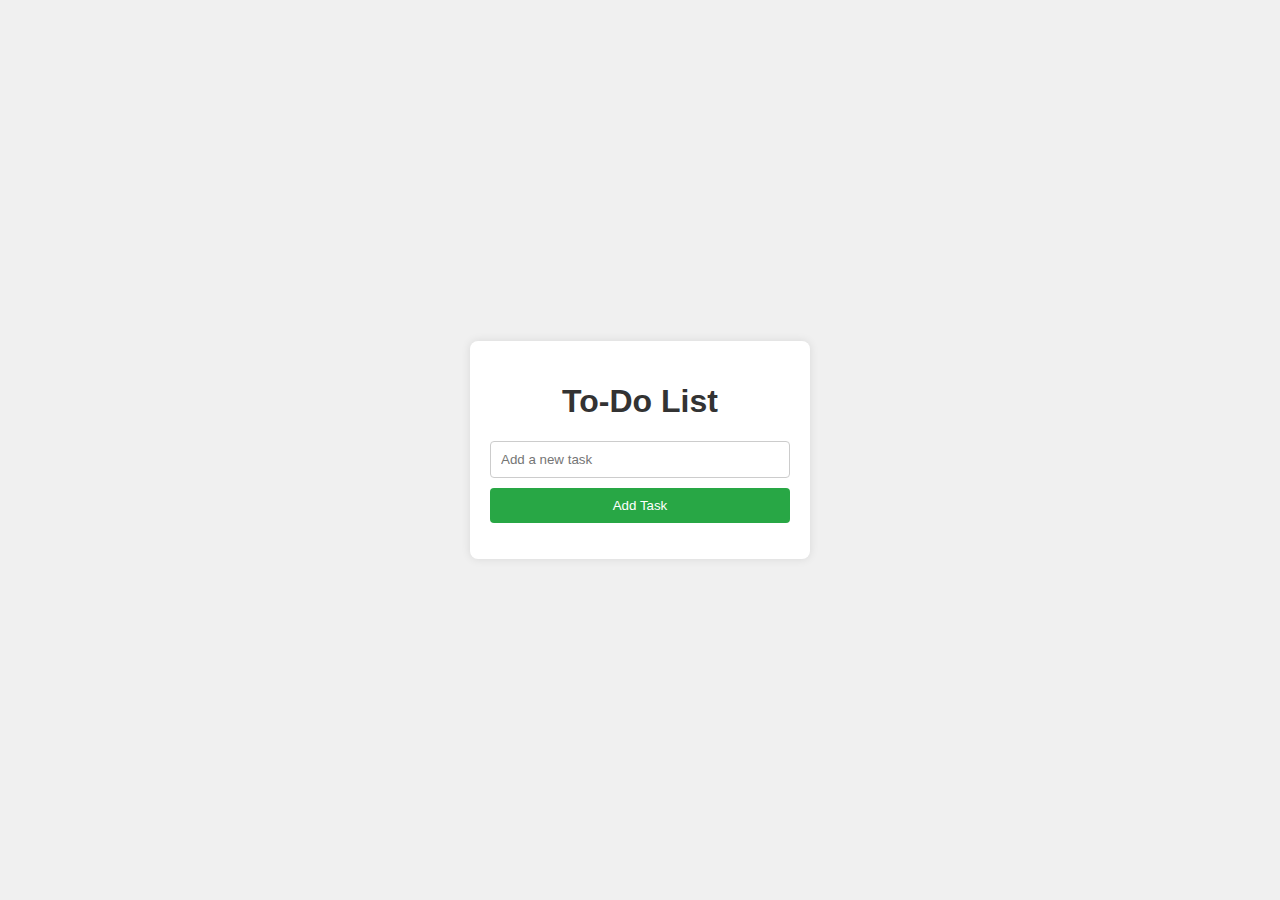
<file: 4 . Create a simple to-do list using JavaScript and the DOM./index.html>
<!DOCTYPE html>
<html lang="en">
<head>
    <meta charset="UTF-8">
    <meta name="viewport" content="width=device-width, initial-scale=1.0">
    <title>To-Do List</title>
    <link rel="stylesheet" href="styles.css">
</head>
<body>
    <div class="container">
        <h1>To-Do List</h1>
        <input type="text" id="taskInput" placeholder="Add a new task" aria-label="New task">
        <button id="addTaskBtn">Add Task</button>
        <ul id="taskList"></ul>
    </div>
    <script src="script.js"></script>
</body>
</html>
</file>
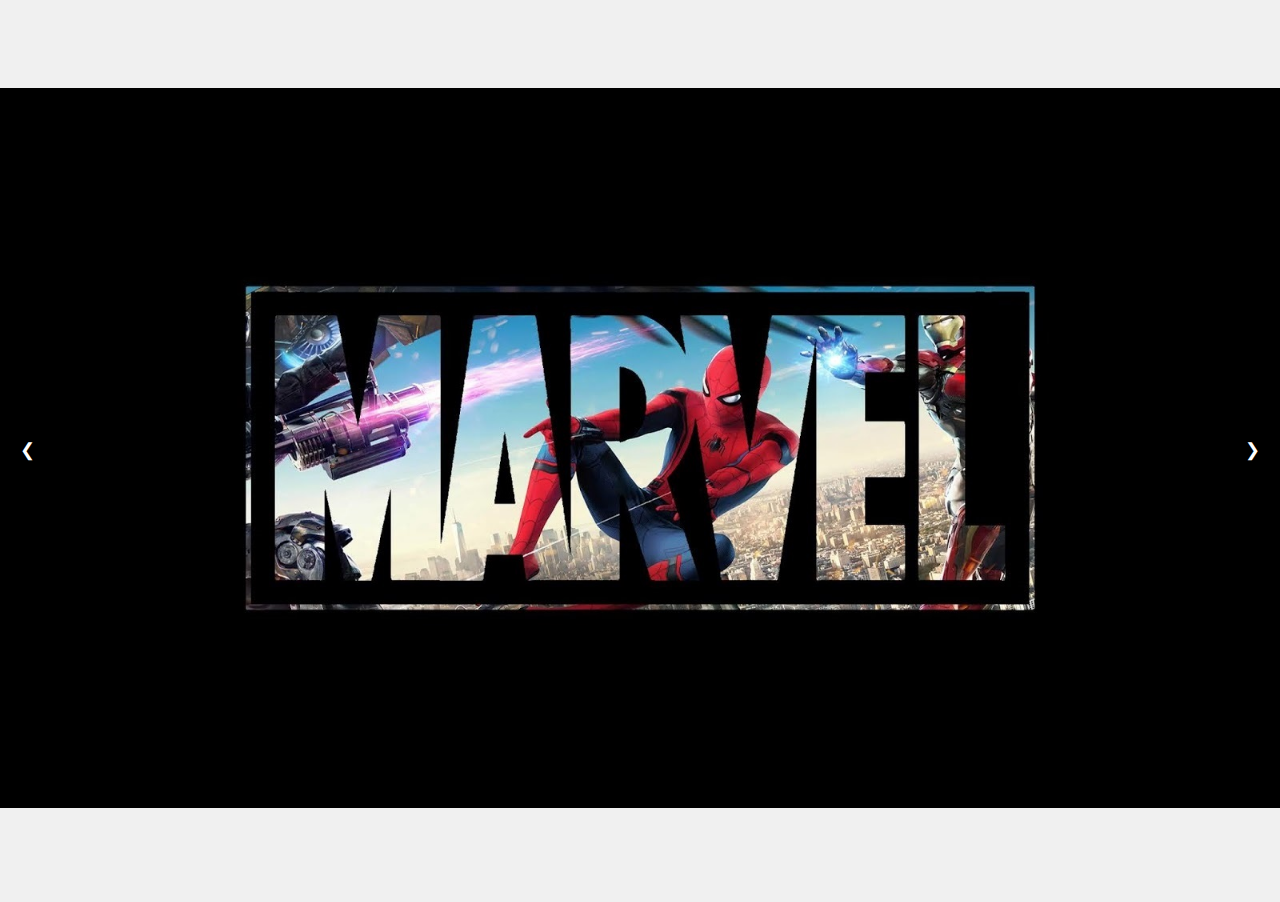
<file: 5. DOM Manipulation - Image Slider/index.html>
<!DOCTYPE html>
<html lang="en">
<head>
    <meta charset="UTF-8">
    <meta name="viewport" content="width=device-width, initial-scale=1.0">
    <title>Image Slider</title>
    <link rel="stylesheet" href="styles.css">
</head>
<body>
    <div class="slider">
        <button class="prev" onclick="prevImage()">&#10094;</button>
        <img id="slider-image" src="Images/image-1.jpg" alt="Image Slider">
        <button class="next" onclick="nextImage()">&#10095;</button>
    </div>
    <script src="script.js"></script>
</body>
</html>
</file>
<file: 4 . Create a simple to-do list using JavaScript and the DOM./styles.css>
body {
    font-family: Arial, sans-serif;
    background-color: #f0f0f0;
    display: flex;
    justify-content: center;
    align-items: center;
    height: 100vh;
    margin: 0;
}
.container {
    background-color: #fff;
    padding: 20px;
    border-radius: 8px;
    box-shadow: 0 0 10px rgba(0, 0, 0, 0.1);
    width: 300px;
}
h1 {
    text-align: center;
    color: #333;
}
input[type="text"] {
    width: calc(100% - 22px);
    padding: 10px;
    margin-bottom: 10px;
    border: 1px solid #ccc;
    border-radius: 4px;
}
button {
    width: 100%;
    padding: 10px;
    background-color: #28a745;
    color: #fff;
    border: none;
    border-radius: 4px;
    cursor: pointer;
}
button:hover {
    background-color: #218838;
}
ul {
    list-style-type: none;
    padding: 0;
}
.task {
    display: flex;
    justify-content: space-between;
    align-items: center;
    background-color: #f9f9f9;
    padding: 10px;
    margin-bottom: 10px;
    border-radius: 4px;
    border: 1px solid #ddd;
    word-break: break-word;  /* Ensures long text wraps */
}

.task span {
    flex: 1; /* Allows task text to take up available space */
    padding-right: 10px; /* Adds some spacing between text and button */
    overflow: hidden;
    text-overflow: ellipsis; /* Adds "..." if text overflows */
    white-space: nowrap; /* Keeps text in one line */
}

.task button {
    background-color: #dc3545;
    color: #fff;
    border: none;
    border-radius: 4px;
    cursor: pointer;
    padding: 5px 10px;
    font-size: 12px;
    width: auto;  /* Button takes only necessary space */
    min-width: 60px; /* Ensures button is not too small */
    flex-shrink: 0; /* Prevents the button from shrinking */
}
.task button:hover {
    background-color: #c82333;
}
</file>
<file: 5. DOM Manipulation - Image Slider/styles.css>
body {
    display: flex;
    justify-content: center;
    align-items: center;
    height: 100vh;
    margin: 0;
    background-color: #f0f0f0;
}

.slider {
    position: relative;
}

.slider img {
    border-radius: 10px;
    width: 100vw;  /* Full viewport width */
    height: 100vh; /* Full viewport height */
    object-fit: contain; /* Crops the image dynamically to fit */
}



.prev, .next {
    position: absolute;
    top: 50%;
    transform: translateY(-50%);
    background-color: rgba(0, 0, 0, 0.5);
    color: white;
    border: none;
    padding: 10px;
    cursor: pointer;
    border-radius: 50%;
    font-size: 18px;
}

.prev { left: 10px; }
.next { right: 10px; }

.prev:hover, .next:hover {
    background-color: rgba(0, 0, 0, 0.8);
}
</file>
